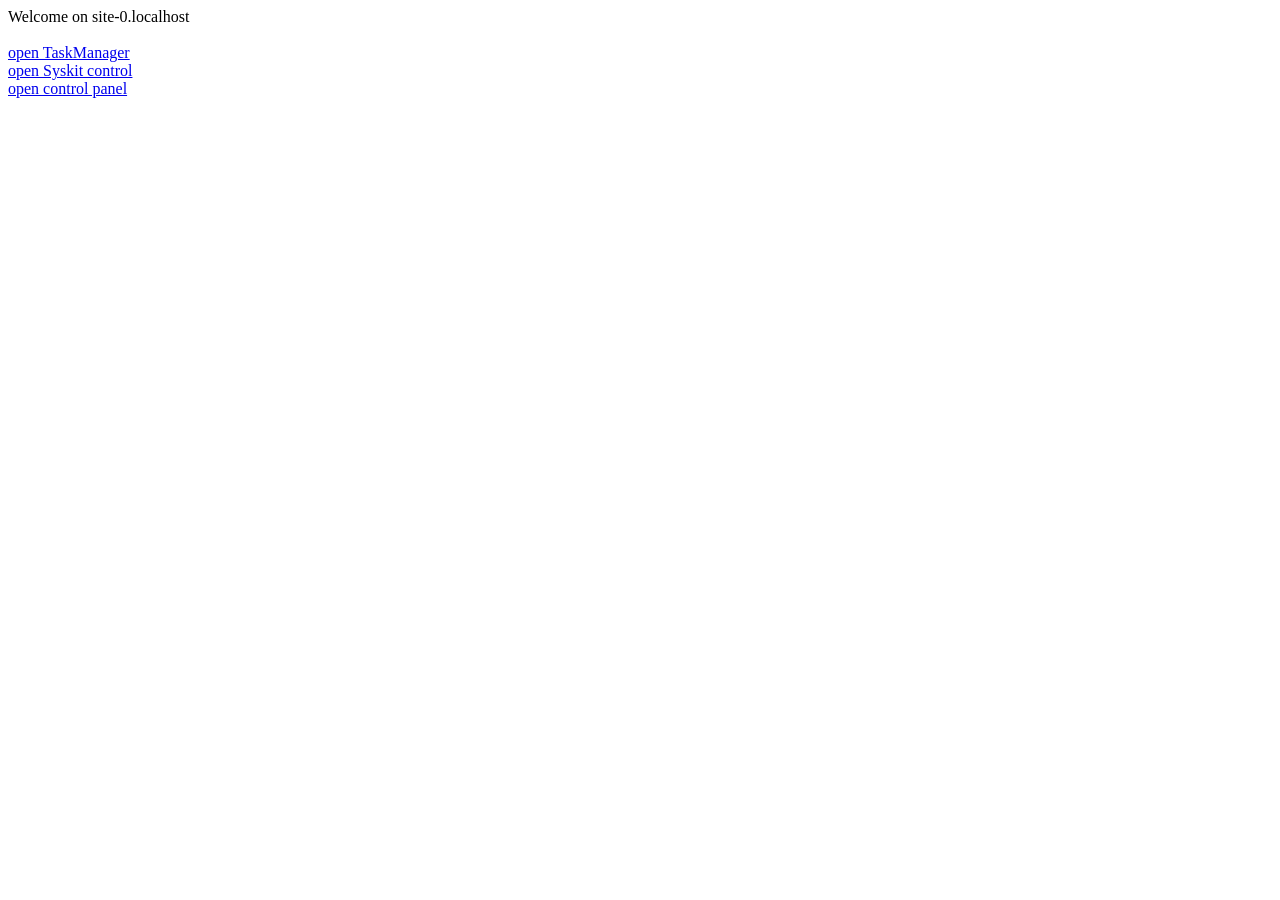
<file: www/index.html>
<!doctype html>
<html lang="en">
<head>
<meta charset="utf-8">
<title>Rock Webapp - Welcome</title>


<script>
function init(){
	var hostname = "localhost";
	if (window.location.hostname != ""){
		hostname = window.location.hostname;
	} 
	
	nameelem = document.getElementById("hostname");
	nameelem.innerHTML=hostname;
	
}

</script>

</head>
<body onload="init()">


Welcome on <span id="hostname"> Server</span><br><br>

<a href="/ui/tasks/html/taskmanager.html">open TaskManager</a><br>
<a href="/ui/syskit/html/actions.html">open Syskit control</a><br>

<a href="html/control.html">open control panel</a><br>


</body>
</html>
</file>
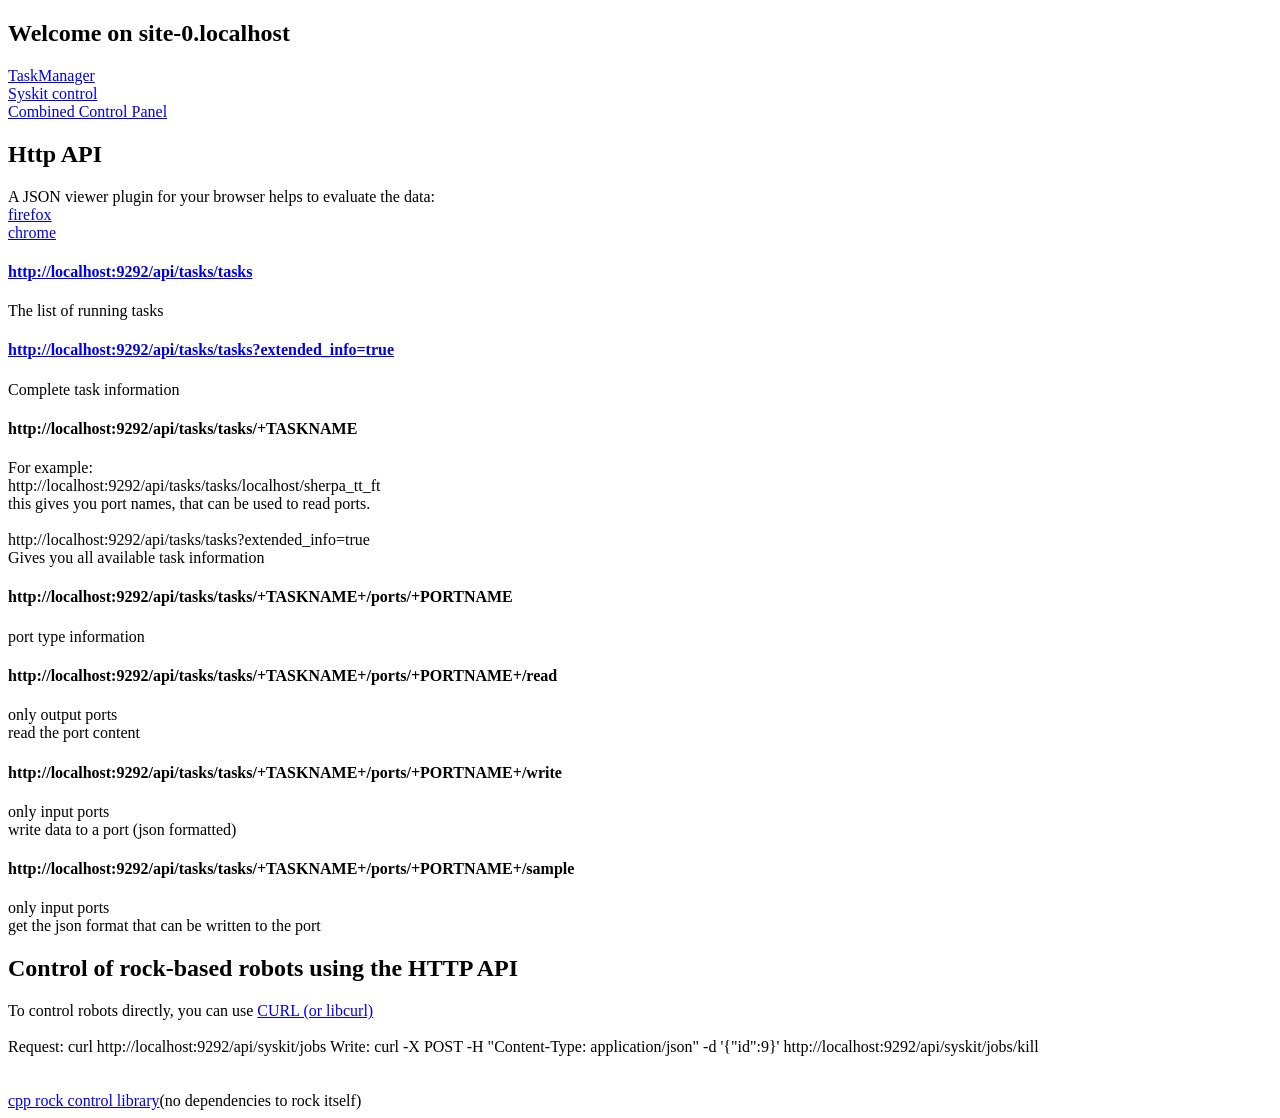
<file: public/ui/index.html>
<!doctype html>
<html lang="en">
<head>
<meta charset="utf-8">
<title>Rock Webapp - Welcome</title>


<script>
function init(){
	var hostname = "localhost";
	if (window.location.hostname != ""){
		hostname = window.location.hostname;
	} 
	
	nameelem = document.getElementById("hostname");
	nameelem.innerHTML=hostname;
	
}

</script>

</head>
<body onload="init()">


<h2>Welcome on <span id="hostname"> Server</span></h2>


<a href="/ui/tasks/taskmanager.html">TaskManager</a><br>
<a href="/ui/syskit/actions.html">Syskit control</a><br>

<a href="/ui/control.html">Combined Control Panel</a><br>

<h2>Http API</h2>

A JSON viewer plugin for your browser helps to evaluate the data:<br>
<a href="https://addons.mozilla.org/de/firefox/addon/jsonview/">firefox</a><br>
<a href="https://chrome.google.com/webstore/detail/jsonview/chklaanhfefbnpoihckbnefhakgolnmc">chrome</a><br>

<h4><a href="http://localhost:9292/api/tasks/tasks">http://localhost:9292/api/tasks/tasks</a></h4>
The list of running tasks

<h4><a href="http://localhost:9292/api/tasks/tasks?extended_info=true">http://localhost:9292/api/tasks/tasks?extended_info=true</a></h4>
Complete task information

<h4><a href="http://localhost:9292/api/tasks/tasks/"></a>http://localhost:9292/api/tasks/tasks/+TASKNAME</h4>
For example:<br>
http://localhost:9292/api/tasks/tasks/localhost/sherpa_tt_ft
<br>
this gives you port names, that can be used to read ports. 
<br><br>
http://localhost:9292/api/tasks/tasks?extended_info=true<br>
Gives you all available task information



<h4>http://localhost:9292/api/tasks/tasks/+TASKNAME+/ports/+PORTNAME</h4>
port type information

<h4>http://localhost:9292/api/tasks/tasks/+TASKNAME+/ports/+PORTNAME+/read</h4>
only output ports <br>
read the port content


<h4>http://localhost:9292/api/tasks/tasks/+TASKNAME+/ports/+PORTNAME+/write</h4>
only input ports <br>
write data to a port (json formatted)

<h4>http://localhost:9292/api/tasks/tasks/+TASKNAME+/ports/+PORTNAME+/sample</h4>
only input ports <br>
get the json format that can be written to the port


<h2>Control of rock-based robots using the HTTP API</h2>

To control robots directly, you can use <a href="http://curl.haxx.se/">CURL (or libcurl)</a><br><br>

Request: curl http://localhost:9292/api/syskit/jobs
Write:   curl -X POST -H "Content-Type: application/json" -d '{"id":9}' http://localhost:9292/api/syskit/jobs/kill<br><br>
<br>


<a href="https://github.com/planthaber/control-webapp">cpp rock control library</a>(no dependencies to rock itself)



</body>
</html>
</file>
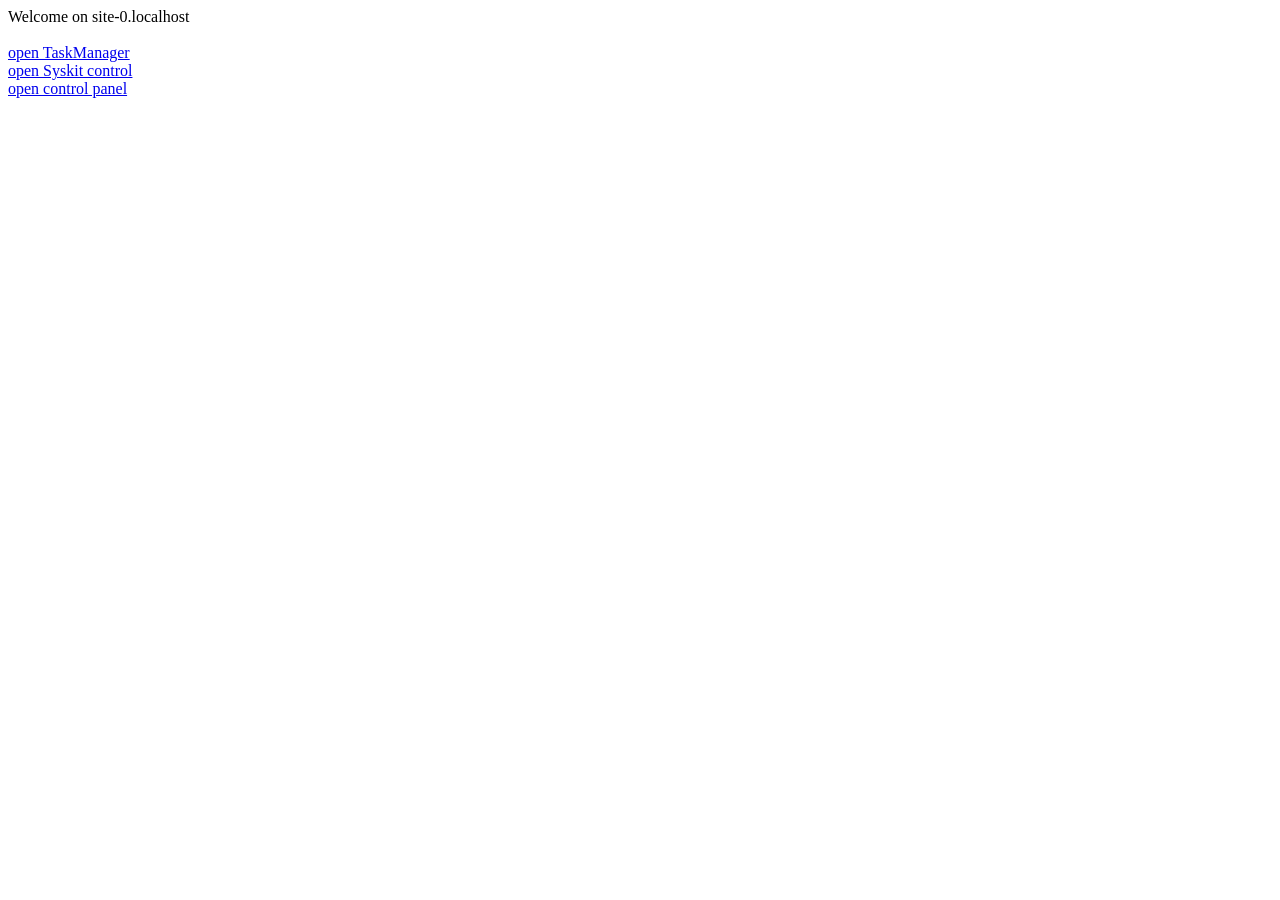
<file: lib/rock/webapp/ui/www/index.html>
<!doctype html>
<html lang="en">
<head>
<meta charset="utf-8">
<title>Rock Webapp - Welcome</title>


<script>
function init(){
	var hostname = "localhost";
	if (window.location.hostname != ""){
		hostname = window.location.hostname;
	} 
	
	nameelem = document.getElementById("hostname");
	nameelem.innerHTML=hostname;
	
}

</script>

</head>
<body onload="init()">


Welcome on <span id="hostname"> Server</span><br><br>

<a href="/ui/tasks/taskmanager.html">open TaskManager</a><br>
<a href="/ui/syskit/actions.html">open Syskit control</a><br>

<a href="/ui/control.html">open control panel</a><br>


</body>
</html>
</file>
